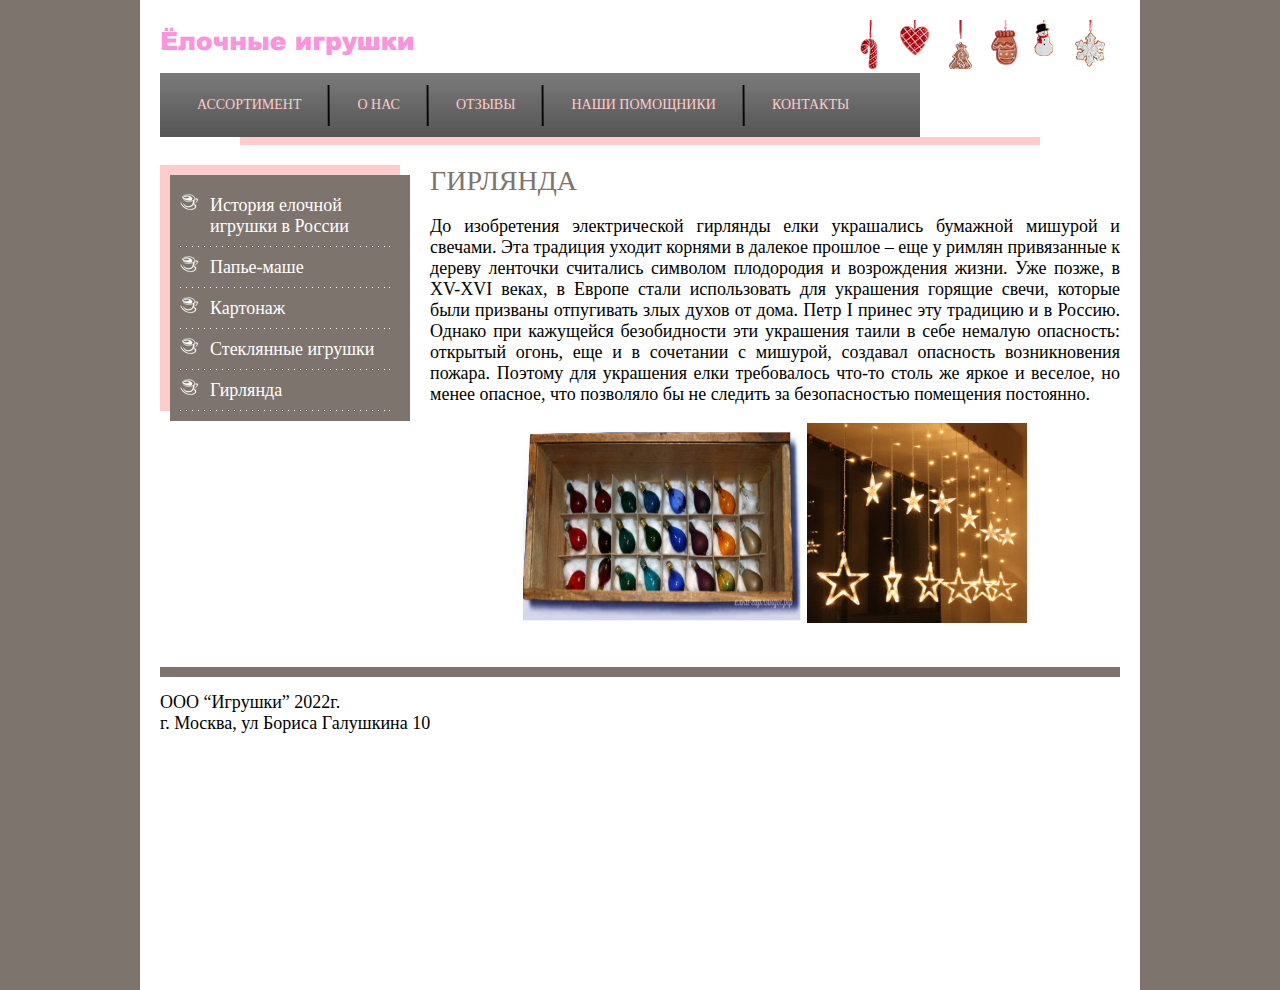
<file: site/girl.html>
<html>
<head>
 <meta http-equiv="Content-Type" content="text/html; charset=utf-8">
  <title>Игрушки”</title>
  <link rel="stylesheet" href="style.css" type="text/css" />
</head>
<body>
    <!-- Основной блок сайта -->
    <div id="basic">
     
        <!-- Шапка сайта -->
        <div id="head-site">
            <a href="#"><img src="images/logo.png" alt="Игрушки" title="Игрушки" /></a>
            <img src="images/telefon.png" alt="+7 (3537) 25-60-60" title="+7 (3537) 25-60-60" class="telefon" />
        </div>
         
        <!-- Верхнее меню сайта -->
        <div id="menu-top">
        <div class="bg-1">
            <ul>
           <li><a href="assortiment.html">Ассортимент</a></li>
            <li><a href="o-nas.html">О нас</a></li>
            <li><a href="otzivi.html">Отзывы</a></li>
            <li><a href="nashi-pomoshniki.html">Наши помощники</a></li>
            <li class="none-bg"><a href="kontakty.html">Контакты</a></li>
            </ul>
        </div>
        <div class="bg-2"></div>
        </div>
         
        <!-- Левое меню и Контент -->
        <div id="content">
         
            <!-- Контент - правый блок -->
            <div class="right">
                <h1>Гирлянда</h1>
				
              
                <p> <font size= "4">До изобретения электрической гирлянды елки украшались бумажной мишурой и свечами. Эта традиция уходит корнями в далекое прошлое – еще у римлян привязанные к дереву ленточки считались символом плодородия и возрождения жизни. Уже позже, в XV-XVI веках, в Европе стали использовать для украшения горящие свечи, которые были призваны отпугивать злых духов от дома. Петр I принес эту традицию и в Россию. Однако при кажущейся безобидности эти украшения таили в себе немалую опасность: открытый огонь, еще и в сочетании с мишурой, создавал опасность возникновения пожара. Поэтому для украшения елки требовалось что-то столь же яркое и веселое, но менее опасное, что позволяло бы  не следить за безопасностью помещения постоянно.</p>
				<p><center><img src="images/12.png" width="280" height="200" alt="Игрушка"> 
                
                <img src="images/14.png"  width="220" height="200" alt="Игрушка"></p>
               
 
                
            </div>
             
            <!-- Левое меню - левый блок блок -->
            <div class="left">
                <div id="left-menu">
                    <div class="block-nad-menu"></div>
                    <div class="block-menu">
                    <ul>
                    <li><a href="istorya.html">История елочной игрушки в России</a></li>
                    <li><a href="pape.html">Папье-маше</a></li>
                    <li><a href="karton.html">Картонаж</a></li>
                    <li><a href="steklo.html">Стеклянные игрушки</a></li>
					 <li><a href="girl.html">Гирлянда</a></li>
                    </ul>
                    </div>
                    <div class="block-pod-menu"></div>
                </div>
             
            </div>
         
        </div>
        <div class="myclr"></div>
         
        <!-- Подвал -->
        <div id="podval">
            <div class="1"></div>
            <div class="p1">ООО “Игрушки” 2022г.<br/>
            г. Москва, ул Бориса Галушкина 10</div>
            
           
             
        </div>
        <div class="myclr"></div>
         
    </div>
</body>
</html>
</file>
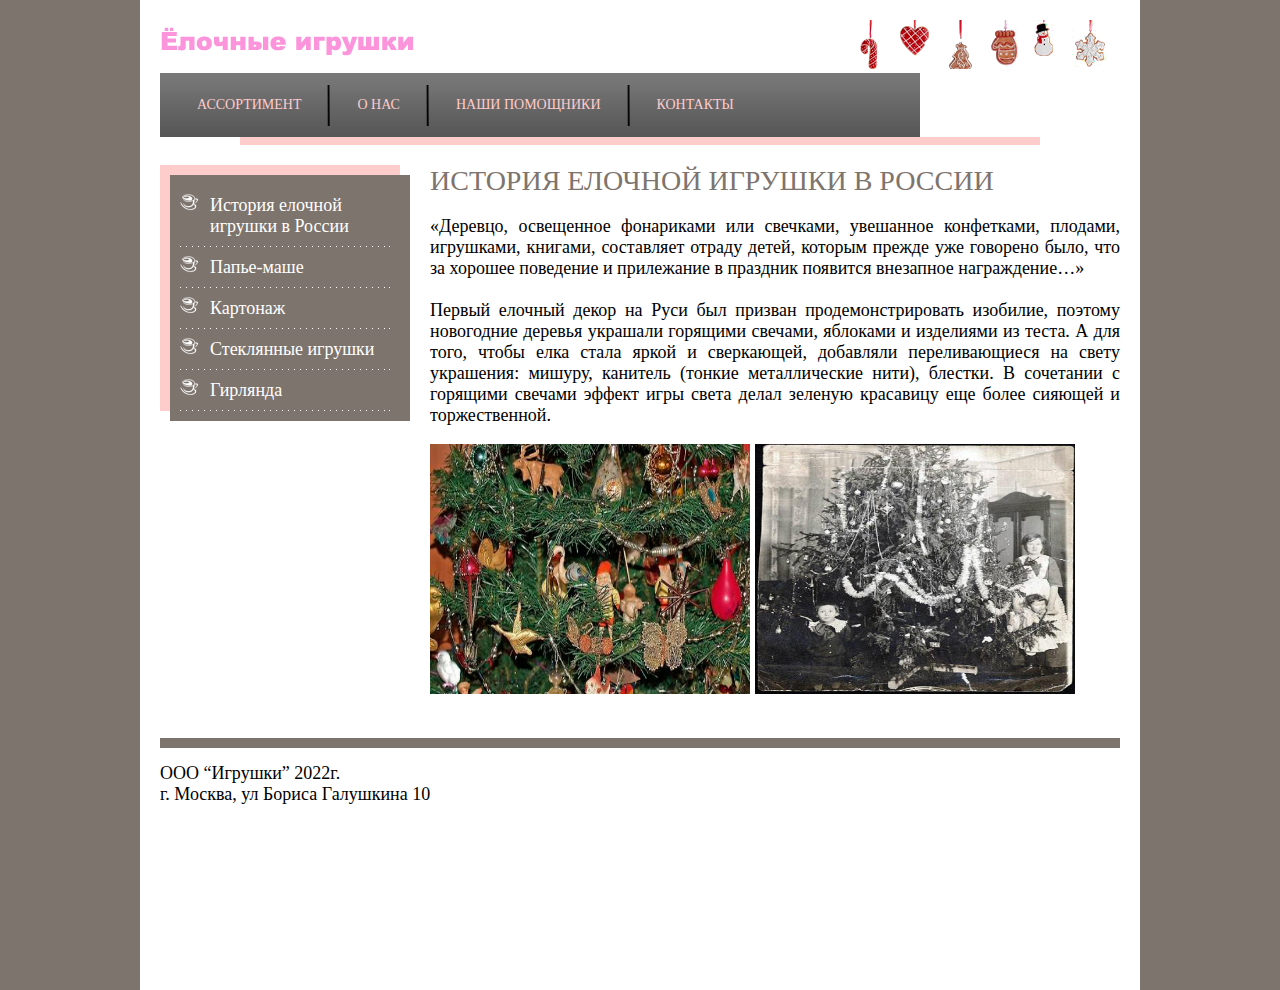
<file: site/istorya.html>
<html>
<head>
<meta http-equiv="Content-Type" content="text/html; charset=utf-8">
  <title>Игрушки”</title>
  <link rel="stylesheet" href="style.css" type="text/css" />
</head>
<body>
    <!-- Основной блок сайта -->
    <div id="basic">
     
        <!-- Шапка сайта -->
        <div id="head-site">
            <a href="#"><img src="images/logo.png" alt="Игрушки" title="Игрушки" /></a>
            <img src="images/telefon.png" alt="+7 (3537) 25-60-60" title="+7 (3537) 25-60-60" class="telefon" />
        </div>
         
        <!-- Верхнее меню сайта -->
        <div id="menu-top">
        <div class="bg-1">
            <ul>
           <li><a href="assortiment.html">Ассортимент</a></li>
            <li><a href="o-nas.html">О нас</a></li>
            <li><a href="nashi-pomoshniki.html">Наши помощники</a></li>
            <li class="none-bg"><a href="kontakty.html">Контакты</a></li>
            </ul>
        </div>
        <div class="bg-2"></div>
        </div>
         
        <!-- Левое меню и Контент -->
        <div id="content">
         
            <!-- Контент - правый блок -->
            <div class="right">
                <h1>История елочной игрушки в России</h1>
				
              
                <p> <font size= "4">«Деревцо, освещенное фонариками или свечками, увешанное конфетками, плодами, игрушками, книгами, составляет отраду детей, которым прежде уже говорено было, что за хорошее поведение и прилежание в праздник появится внезапное награждение…» <br><br>Первый елочный декор на Руси был призван продемонстрировать изобилие, поэтому новогодние деревья украшали горящими свечами, яблоками и изделиями из теста. А для того, чтобы елка стала яркой и сверкающей, добавляли переливающиеся на свету украшения: мишуру, канитель (тонкие металлические нити), блестки. В сочетании с горящими свечами эффект игры света делал зеленую красавицу еще более сияющей и торжественной.</p>
               <p><img src="images/1.png" width="320" height="250" alt="Игрушка"> <img src="images/6.png" width="320" height="250" alt="Игрушка"></p>
 
                
            </div>
             
            <!-- Левое меню - левый блок блок -->
            <div class="left">
                <div id="left-menu">
                    <div class="block-nad-menu"></div>
                    <div class="block-menu">
                    <ul>
                    <li><a href="istorya.html">История елочной игрушки в России</a></li>
                    <li><a href="pape.html">Папье-маше</a></li>
                    <li><a href="karton.html">Картонаж</a></li>
                    <li><a href="steklo.html">Стеклянные игрушки</a></li>
					 <li><a href="girl.html">Гирлянда</a></li>
                    </ul>
                    </div>
                    <div class="block-pod-menu"></div>
                </div>
             
            </div>
         
        </div>
        <div class="myclr"></div>
         
        <!-- Подвал -->
        <div id="podval">
            <div class="1"></div>
            <div class="p1">ООО “Игрушки” 2022г.<br/>
            г. Москва, ул Бориса Галушкина 10</div>
            
           
             
        </div>
        <div class="myclr"></div>
         
    </div>
</body>
</html>
</file>
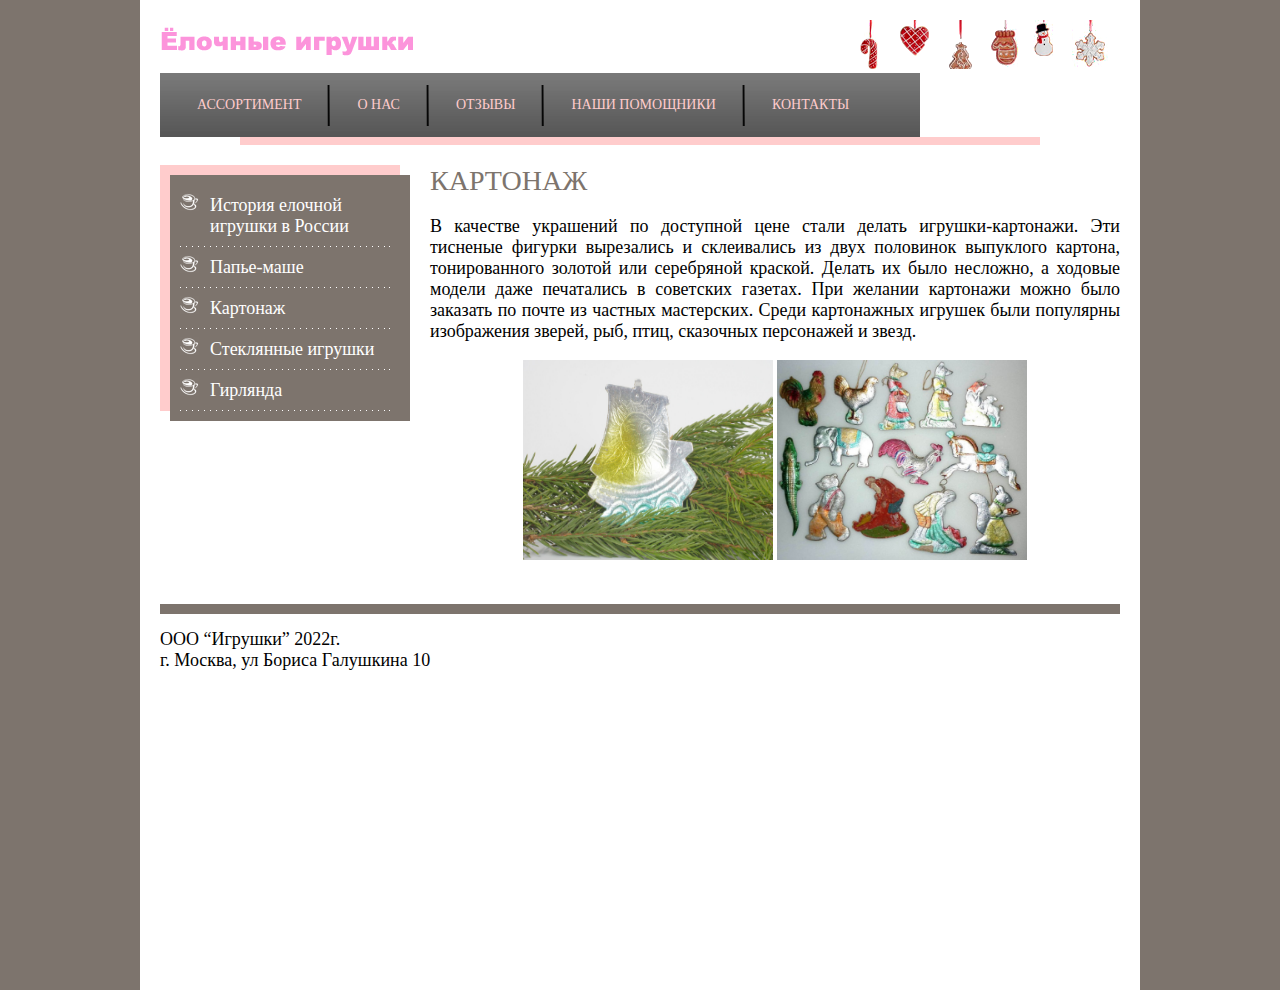
<file: site/karton.html>
<html>
<head>
<meta http-equiv="Content-Type" content="text/html; charset=utf-8">
  <title>Игрушки”</title>
  <link rel="stylesheet" href="style.css" type="text/css" />
</head>
<body>
    <!-- Основной блок сайта -->
    <div id="basic">
     
        <!-- Шапка сайта -->
        <div id="head-site">
            <a href="#"><img src="images/logo.png" alt="Игрушки" title="Игрушки" /></a>
            <img src="images/telefon.png" alt="+7 (3537) 25-60-60" title="Игр" class="telefon" />
        </div>
         
        <!-- Верхнее меню сайта -->
        <div id="menu-top">
        <div class="bg-1">
            <ul>
           <li><a href="assortiment.html">Ассортимент</a></li>
            <li><a href="o-nas.html">О нас</a></li>
            <li><a href="otzivi.html">Отзывы</a></li>
            <li><a href="nashi-pomoshniki.html">Наши помощники</a></li>
            <li class="none-bg"><a href="kontakty.html">Контакты</a></li>
            </ul>
        </div>
        <div class="bg-2"></div>
        </div>
         
        <!-- Левое меню и Контент -->
        <div id="content">
         
            <!-- Контент - правый блок -->
            <div class="right">
                <h1>Картонаж</h1>
				
              
                <p> <font size= "4">В качестве украшений по доступной цене стали делать игрушки-картонажи. Эти тисненые фигурки вырезались и склеивались из двух половинок выпуклого картона, тонированного золотой или серебряной краской. Делать их было несложно, а ходовые модели даже печатались в советских газетах. При желании картонажи можно было заказать по почте из частных мастерских. Среди картонажных игрушек были популярны изображения зверей, рыб, птиц, сказочных персонажей и звезд.</p>
				<p><center><img src="images/10.png" width="250" height="200" alt="Игрушка"> 
                <img src="images/11.png"  width="250" height="200" alt="Игрушка"> </p>
               
 
                
            </div>
             
            <!-- Левое меню - левый блок блок -->
            <div class="left">
                <div id="left-menu">
                    <div class="block-nad-menu"></div>
                    <div class="block-menu">
                    <ul>
                    <li><a href="istorya.html">История елочной игрушки в России</a></li>
                    <li><a href="pape.html">Папье-маше</a></li>
                    <li><a href="karton.html">Картонаж</a></li>
                    <li><a href="steklo.html">Стеклянные игрушки</a></li>
					 <li><a href="girl.html">Гирлянда</a></li>
                    </ul>
                    </div>
                    <div class="block-pod-menu"></div>
                </div>
             
            </div>
         
        </div>
        <div class="myclr"></div>
         
        <!-- Подвал -->
        <div id="podval">
            <div class="1"></div>
            <div class="p1">ООО “Игрушки” 2022г.<br/>
            г. Москва, ул Бориса Галушкина 10</div>
            
           
             
        </div>
        <div class="myclr"></div>
         
    </div>
</body>
</html>
</file>
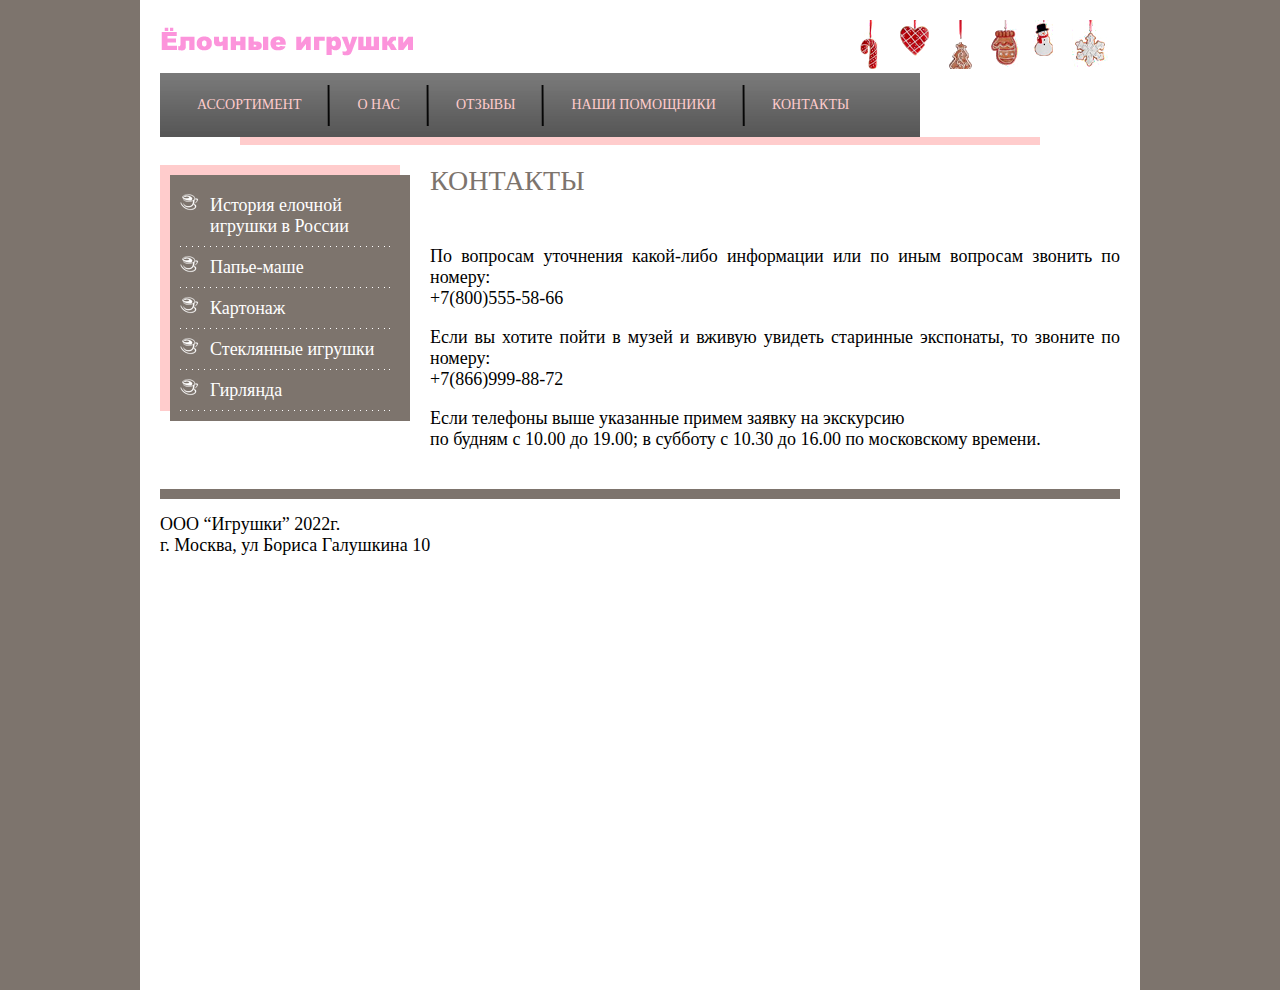
<file: site/kontakty.html>
<html>
<head>
<meta http-equiv="Content-Type" content="text/html; charset=utf-8">
  <title>Игрушки”</title>
  <link rel="stylesheet" href="style.css" type="text/css" />
</head>
<body>
    <!-- Основной блок сайта -->
    <div id="basic">
     
        <!-- Шапка сайта -->
        <div id="head-site">
            <a href="#"><img src="images/logo.png" alt="Игрушки" title="Игрушки" /></a>
            <img src="images/telefon.png" alt="+7 (3537) 25-60-60" title="+7 (3537) 25-60-60" class="telefon" />
        </div>
         
        <!-- Верхнее меню сайта -->
        <div id="menu-top">
        <div class="bg-1">
            <ul>
           <li><a href="assortiment.html">Ассортимент</a></li>
            <li><a href="o-nas.html">О нас</a></li>
            <li><a href="otzivi.html">Отзывы</a></li>
            <li><a href="nashi-pomoshniki.html">Наши помощники</a></li>
            <li class="none-bg"><a href="kontakty.html">Контакты</a></li>
            </ul>
        </div>
        <div class="bg-2"></div>
        </div>
         
        <!-- Левое меню и Контент -->
        <div id="content">
         
            <!-- Контент - правый блок -->
            <div class="right">
                <h1>Контакты</h1>
				<br>
                <p> <font size = "4"> По вопросам уточнения какой-либо информации или по иным вопросам звонить по номеру:<br> +7(800)555-58-66 </p>
				<p> Если вы хотите пойти в музей и вживую увидеть старинные экспонаты, то звоните по номеру: <br> +7(866)999-88-72 </p>
				<p> Если телефоны выше указанные примем заявку на экскурсию <br> по будням с 10.00 до 19.00; в субботу с 10.30 до 16.00 по московскому времени. </p>
               
 
                
            </div>
             
            <!-- Левое меню - левый блок блок -->
            <div class="left">
                <div id="left-menu">
                    <div class="block-nad-menu"></div>
                    <div class="block-menu">
                    <ul>
                    <li><a href="istorya.html">История елочной игрушки в России</a></li>
                    <li><a href="pape.html">Папье-маше</a></li>
                    <li><a href="karton.html">Картонаж</a></li>
                    <li><a href="steklo.html">Стеклянные игрушки</a></li>
					<li><a href="girl.html">Гирлянда</a></li>
                    </ul>
                    </div>
                    <div class="block-pod-menu"></div>
                </div>
             
            </div>
         
        </div>
        <div class="myclr"></div>
         
        <!-- Подвал -->
        <div id="podval">
            <div class="1"></div>
            <div class="p1">ООО “Игрушки” 2022г.<br/>
            г. Москва, ул Бориса Галушкина 10</div>
            
           
             
        </div>
        <div class="myclr"></div>
         
    </div>
</body>
</html>
</file>
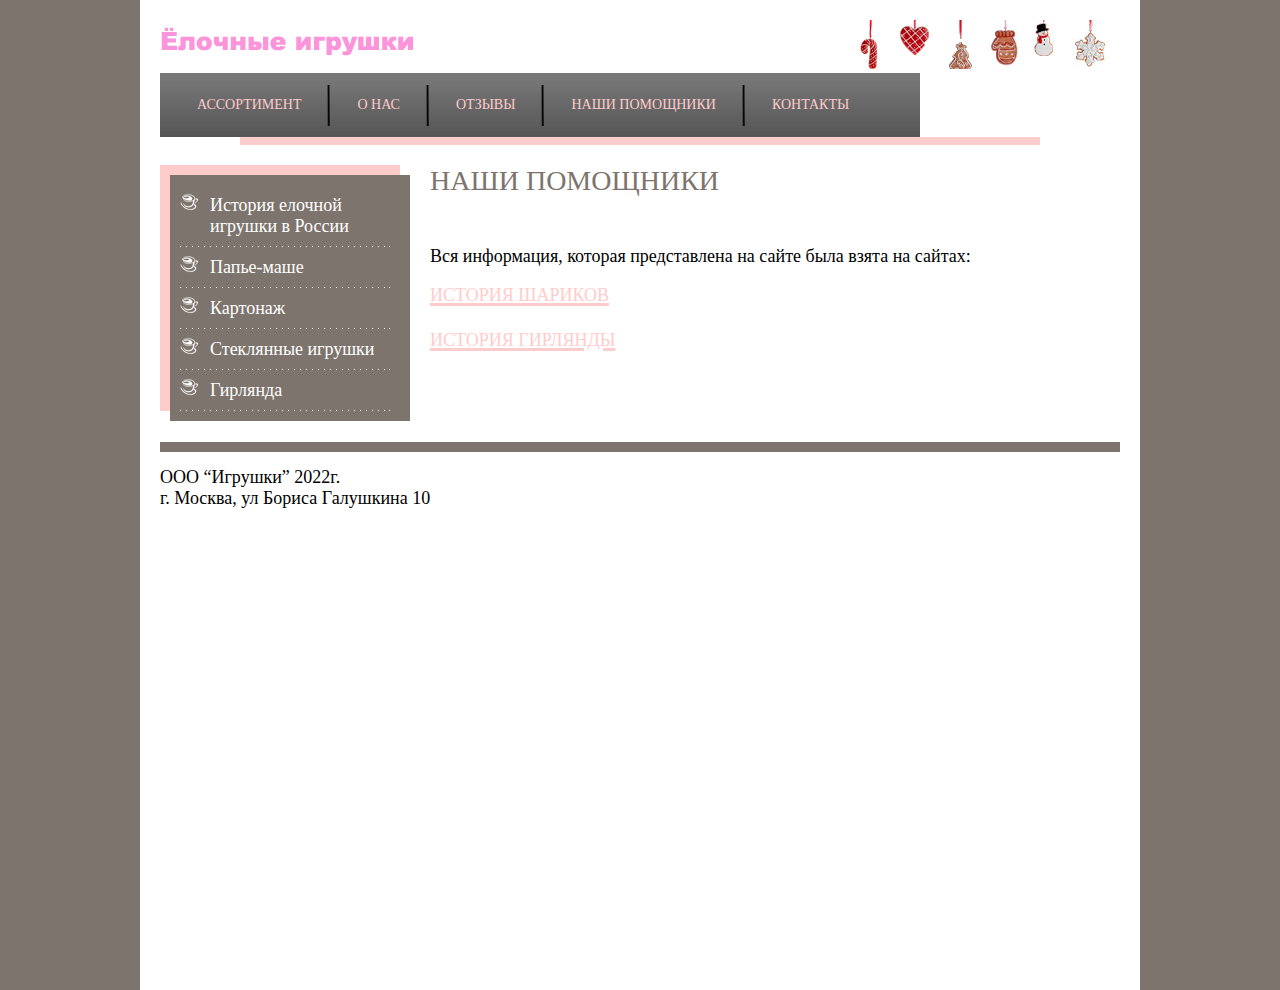
<file: site/nashi-pomoshniki.html>
<html>
<head>
  <meta http-equiv="Content-Type" content="text/html; charset=utf-8">
  <title>Игрушки”</title>
  <link rel="stylesheet" href="style.css" type="text/css" />
</head>
<body>
    <!-- Основной блок сайта -->
    <div id="basic">
     
        <!-- Шапка сайта -->
        <div id="head-site">
            <a href="#"><img src="images/logo.png" alt="Игрушки" title="Игрушки" /></a>
            <img src="images/telefon.png" alt="+7 (3537) 25-60-60" title="+7 (3537) 25-60-60" class="telefon" />
        </div>
         
        <!-- Верхнее меню сайта -->
        <div id="menu-top">
        <div class="bg-1">
            <ul>
           <li><a href="assortiment.html">Ассортимент</a></li>
            <li><a href="o-nas.html">О нас</a></li>
            <li><a href="otzivi.html">Отзывы</a></li>
            <li><a href="nashi-pomoshniki.html">Наши помощники</a></li>
            <li class="none-bg"><a href="kontakty.html">Контакты</a></li>
            </ul>
        </div>
        <div class="bg-2"></div>
        </div>
         
        <!-- Левое меню и Контент -->
        <div id="content">
         
            <!-- Контент - правый блок -->
            <div class="right">
                <h1>Наши помощники</h1>
				<br>
             <p><font size = "4">Вся информация, которая представлена на сайте была взята на сайтах:
			 </p> <p><a href="https://www.culture.ru/materials/75642/istoriya-elochnoi-igrushki-v-rossii"> <font size = "4"><h1>История шариков</h1></a></p>
		</p> <p><a href="https://xn----ftbdbpckhfu5a9k0b.xn--p1ai/ulichnye-girlyandy/istoriya-elochnoj-girlyandy/
               "> <font size = "4"><h1>История гирлянды</h1> </a></p>
 
                
            </div>
             
            <!-- Левое меню - левый блок блок -->
            <div class="left">
                <div id="left-menu">
                    <div class="block-nad-menu"></div>
                    <div class="block-menu">
                    <ul>
                    <li><a href="istorya.html">История елочной игрушки в России</a></li>
                    <li><a href="pape.html">Папье-маше</a></li>
                    <li><a href="karton.html">Картонаж</a></li>
                    <li><a href="steklo.html">Стеклянные игрушки</a></li>
					<li><a href="girl.html">Гирлянда</a></li>
                    </ul>
                    </div>
                    <div class="block-pod-menu"></div>
                </div>
             
            </div>
         
        </div>
        <div class="myclr"></div>
         
        <!-- Подвал -->
        <div id="podval">
            <div class="1"></div>
            <div class="p1">ООО “Игрушки” 2022г.<br/>
            г. Москва, ул Бориса Галушкина 10</div>
            
           
             
        </div>
        <div class="myclr"></div>
         
    </div>
</body>
</html>
</file>
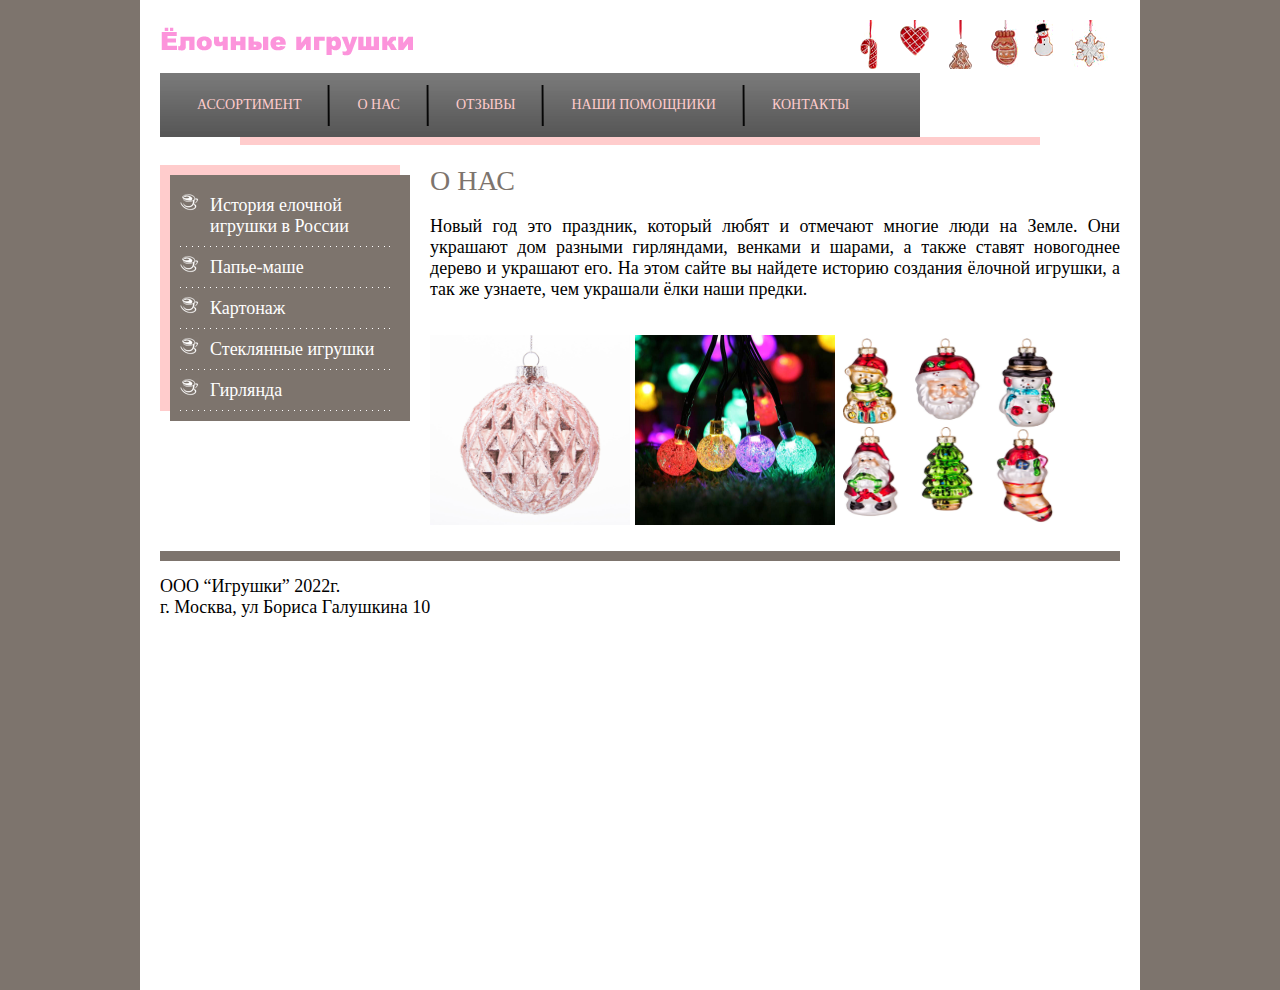
<file: site/o-nas.html>
<html>
<head>
  <meta http-equiv="Content-Type" content="text/html; charset=utf-8">
  <title>Игрушки”</title>
  <link rel="stylesheet" href="style.css" type="text/css" />
</head>
<body>
    <!-- Основной блок сайта -->
    <div id="basic">
     
        <!-- Шапка сайта -->
        <div id="head-site">
            <a href="#"><img src="images/logo.png" alt="Игрушки" title="Игрушки" /></a>
            <img src="images/telefon.png" alt="+7 (3537) 25-60-60" title="+7 (3537) 25-60-60" class="telefon" />
        </div>
         
        <!-- Верхнее меню сайта -->
        <div id="menu-top">
        <div class="bg-1">
            <ul>
         <li><a href="assortiment.html">Ассортимент</a></li>
            <li><a href="o-nas.html">О нас</a></li>
            <li><a href="otzivi.html">Отзывы</a></li>
            <li><a href="nashi-pomoshniki.html">Наши помощники</a></li>
            <li class="none-bg"><a href="kontakty.html">Контакты</a></li>
            </ul>
        </div>
        <div class="bg-2"></div>
        </div>
         
        <!-- Левое меню и Контент -->
        <div id="content">
         
            <!-- Контент - правый блок -->
            <div class="right">
                <h1>О нас</h1>
			
                <p> <font size ="4">Новый год это праздник, который любят и отмечают многие люди на Земле. Они украшают дом разными гирляндами, венками и шарами, а также ставят новогоднее дерево и украшают его. На этом сайте вы найдете историю создания ёлочной игрушки, а так же узнаете, чем украшали ёлки наши предки.  </p>
				<br>
                <img src="images/15.png" width="200" height="190" alt="Игрушка"> 
				<img src="images/img3.png"  width="200" height="190" alt="Игрушка">
                <img src="images/img2.png"  width="220" height="190" alt="Игрушка"> 
               
				
                
            </div>
             
            <!-- Левое меню - левый блок блок -->
            <div class="left">
                <div id="left-menu">
                    <div class="block-nad-menu"></div>
                    <div class="block-menu">
                    <ul>
                    <li><a href="istorya.html">История елочной игрушки в России</a></li>
                    <li><a href="pape.html">Папье-маше</a></li>
                    <li><a href="karton.html">Картонаж</a></li>
                    <li><a href="steklo.html">Стеклянные игрушки</a></li>
					<li><a href="girl.html">Гирлянда</a></li>
                    
                    </ul>
                    </div>
                    <div class="block-pod-menu"></div>
                </div>
             
            </div>
         
        </div>
        <div class="myclr"></div>
         
        <!-- Подвал -->
        <div id="podval">
            <div class="1"></div>
            <div class="p1">ООО “Игрушки” 2022г.<br/>
            г. Москва, ул Бориса Галушкина 10</div>
            
           
             
        </div>
        <div class="myclr"></div>
         
    </div>
</body>
</html>
</file>
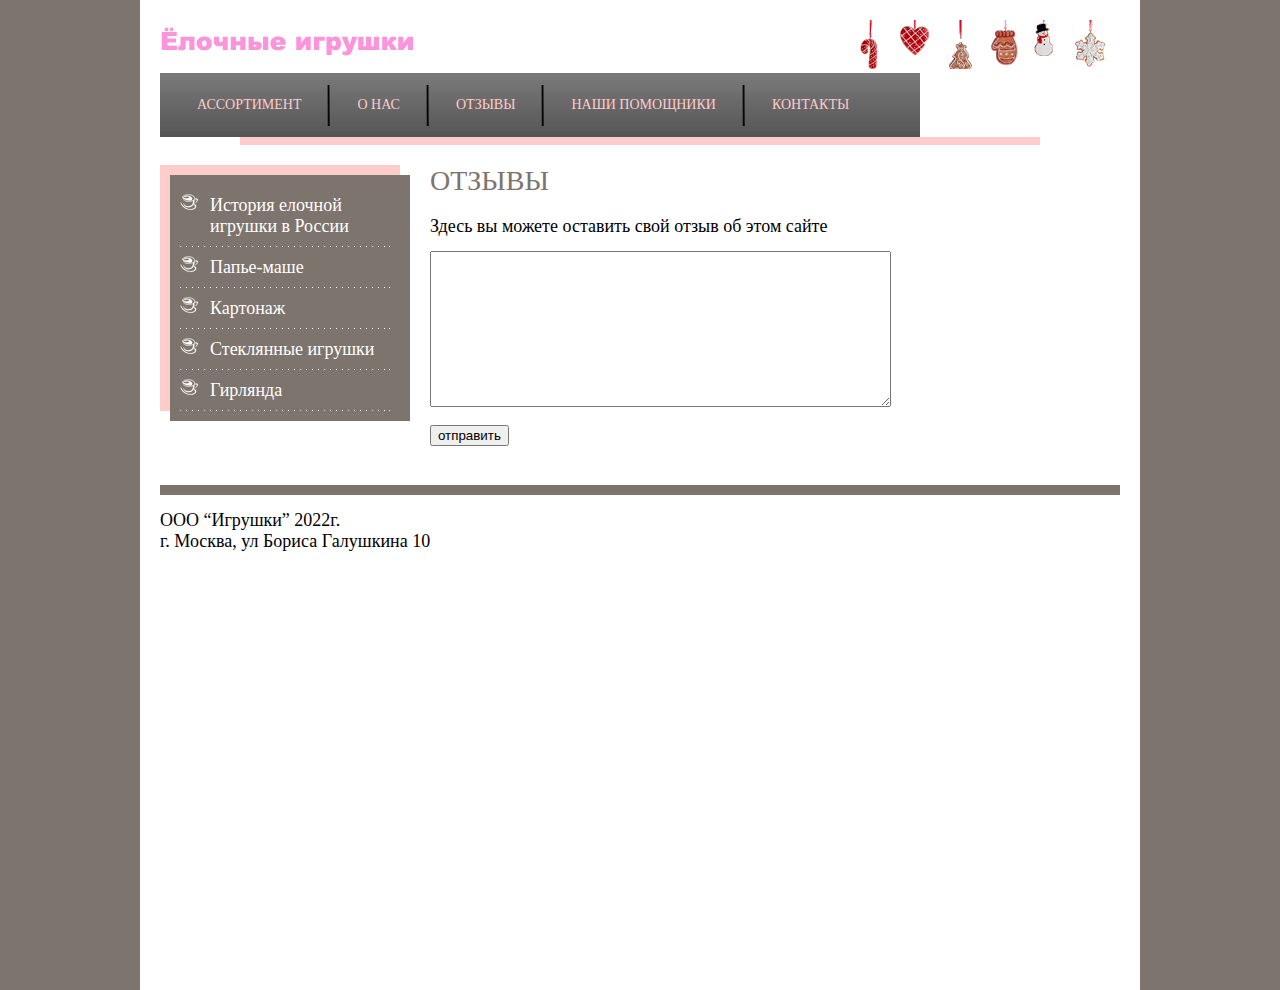
<file: site/otzivi.html>
<html>
<head>
<meta http-equiv="Content-Type" content="text/html; charset=utf-8">
 <title>Игрушки”</title>
  <link rel="stylesheet" href="style.css" type="text/css" />
</head>
<body>
    <!-- Основной блок сайта -->
    <div id="basic">
     
        <!-- Шапка сайта -->
        <div id="head-site">
            <a href="#"><img src="images/logo.png" alt="Игрушки" title="Игрушки" /></a>
            <img src="images/telefon.png" alt="+7 (3537) 25-60-60" title="+7 (3537) 25-60-60" class="telefon" />
        </div>
         
        <!-- Верхнее меню сайта -->
        <div id="menu-top">
        <div class="bg-1">
            <ul>
           <li><a href="assortiment.html">Ассортимент</a></li>
            <li><a href="o-nas.html">О нас</a></li>
            <li><a href="otzivi.html">Отзывы</a></li>
            <li><a href="nashi-pomoshniki.html">Наши помощники</a></li>
            <li class="none-bg"><a href="kontakty.html">Контакты</a></li>
            </ul>
        </div>
        <div class="bg-2"></div>
        </div>
         
        <!-- Левое меню и Контент -->
        <div id="content">
         
            <!-- Контент - правый блок -->
            <div class="right">
                <h1>Отзывы</h1>
				<p><font size="4">Здесь вы можете оставить свой отзыв об этом сайте</p>
               
			   <textarea name="comment" rows="10" cols="55"></textarea> 
			   <p><input type="submit" value="отправить"></p>
			   
 
                
            </div>
             
            <!-- Левое меню - левый блок блок -->
            <div class="left">
                <div id="left-menu">
                    <div class="block-nad-menu"></div>
                    <div class="block-menu">
                    <ul>
                    <li><a href="istorya.html">История елочной игрушки в России</a></li>
                    <li><a href="pape.html">Папье-маше</a></li>
                    <li><a href="karton.html">Картонаж</a></li>
                    <li><a href="steklo.html">Стеклянные игрушки</a></li>
					<li><a href="girl.html">Гирлянда</a></li>
                    </ul>
                    </div>
                    <div class="block-pod-menu"></div>
                </div>
             
            </div>
         
        </div>
        <div class="myclr"></div>
         
        <!-- Подвал -->
        <div id="podval">
            <div class="1"></div>
            <div class="p1">ООО “Игрушки” 2022г.<br/>
            г. Москва, ул Бориса Галушкина 10</div>
            
           
             
        </div>
        <div class="myclr"></div>
         
    </div>
</body>
</html>
</file>
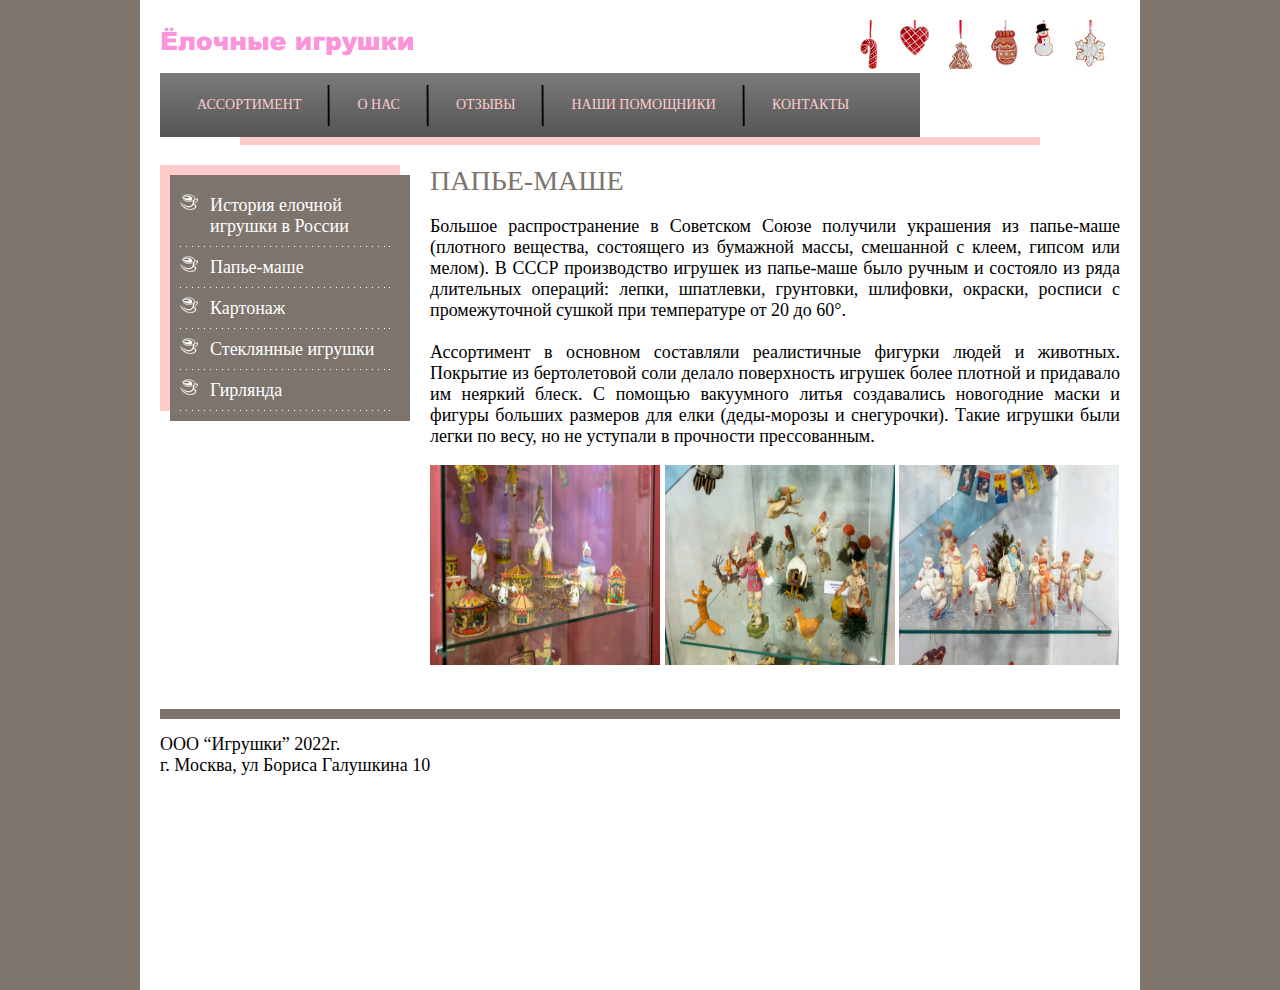
<file: site/pape.html>
<html>
<head>
<meta http-equiv="Content-Type" content="text/html; charset=utf-8">
  <title>Игрушки”</title>
  <link rel="stylesheet" href="style.css" type="text/css" />
</head>
<body>
    <!-- Основной блок сайта -->
    <div id="basic">
     
        <!-- Шапка сайта -->
        <div id="head-site">
            <a href="#"><img src="images/logo.png" alt="Игрушки" title="Игрушки" /></a>
            <img src="images/telefon.png" alt="" title="Игр" class="telefon" />
        </div>
         
        <!-- Верхнее меню сайта -->
        <div id="menu-top">
        <div class="bg-1">
            <ul>
           <li><a href="assortiment.html">Ассортимент</a></li>
            <li><a href="o-nas.html">О нас</a></li>
            <li><a href="otzivi.html">Отзывы</a></li>
            <li><a href="nashi-pomoshniki.html">Наши помощники</a></li>
            <li class="none-bg"><a href="kontakty.html">Контакты</a></li>
            </ul>
        </div>
        <div class="bg-2"></div>
        </div>
         
        <!-- Левое меню и Контент -->
        <div id="content">
         
            <!-- Контент - правый блок -->
            <div class="right">
                <h1>Папье-маше</h1>
				
              
                <p> <font size= "4">Большое распространение в Советском Союзе получили украшения из папье-маше (плотного вещества, состоящего из бумажной массы, смешанной с клеем, гипсом или мелом). В СССР производство игрушек из папье-маше было ручным и состояло из ряда длительных операций: лепки, шпатлевки, грунтовки, шлифовки, окраски, росписи с промежуточной сушкой при температуре от 20 до 60°.<br><br> Ассортимент в основном составляли реалистичные фигурки людей и животных. Покрытие из бертолетовой соли делало поверхность игрушек более плотной и придавало им неяркий блеск. С помощью вакуумного литья создавались новогодние маски и фигуры больших размеров для елки (деды-морозы и снегурочки). Такие игрушки были легки по весу, но не уступали в прочности прессованным.</p>
				<p><img src="images/7.png" width="230" height="200" alt="Игрушка"> 
                <img src="images/8.png"  width="230" height="200" alt="Игрушка"> 
                <img src="images/9.png"  width="220" height="200" alt="Игрушка"></p>
               
 
                
            </div>
             
            <!-- Левое меню - левый блок блок -->
            <div class="left">
                <div id="left-menu">
                    <div class="block-nad-menu"></div>
                    <div class="block-menu">
                    <ul>
                    <li><a href="istorya.html">История елочной игрушки в России</a></li>
                    <li><a href="pape.html">Папье-маше</a></li>
                    <li><a href="karton.html">Картонаж</a></li>
                    <li><a href="steklo.html">Стеклянные игрушки</a></li>
					 <li><a href="girl.html">Гирлянда</a></li>
                    </ul>
                    </div>
                    <div class="block-pod-menu"></div>
                </div>
             
            </div>
         
        </div>
        <div class="myclr"></div>
         
        <!-- Подвал -->
        <div id="podval">
            <div class="1"></div>
            <div class="p1">ООО “Игрушки” 2022г.<br/>
            г. Москва, ул Бориса Галушкина 10</div>
            
           
             
        </div>
        <div class="myclr"></div>
         
    </div>
</body>
</html>
</file>
<file: site/style.css>
/*������ �����*/
body {padding:0px; margin:0; background:#7d746d; font-size:14px; font-family:Times, Times New Roman;}
#basic {width:960px; min-height:950px; margin:0 auto; padding:20px 20px 20px 20px; background:#fff;}
img {border:0;}
a {color:#FFCCCC;}
a:hover {text-decoration:none;}

/*����� �����*/
li.none-bg {background:none!important;}
.telefon {float:right;}

/*������� ���� �����*/ 
#top-menu {width:750px; height:74px; }
.bg-1 {width:750px; height:64px; background:#7d746d url(images/m1.png) repeat-x; padding:0 0 0 10px;}
.bg-2 {width:800px; height:8px; background:#FFCCCC; margin:0 auto;}
.bg-1 ul {margin:0; padding:0; list-style:none;}
.bg-1 ul li {float:left; background:url(images/m2.png) no-repeat right center; padding:0 2px 0 0;}
.bg-1 ul li a {display:block; height:40px; padding:24px 27px 0 27px; color:#FFCCCC; text-decoration:none; text-transform:uppercase;}
.bg-1 ul li a:hover {color:#FFFFFF; background:#FFCCCC;}

/*����� ���� � �������*/
#content {width:960px; padding:20px 0 0 0; }
.right { float:right; width:690px; padding:0 0 0 20px; text-align:justify;}
.right h1 {text-transform:uppercase; color:#7d746d; font-weight:normal; margin-top:0;}
.left {width:250px; float:left;}
.block-nad-menu {width:240px; height:10px; background:#FFCCCC;}
.block-pod-menu {width:240px; margin:0 0 0 10px; height:10px; background:#7d746d;}
.block-menu {width:240px; border-left:10px solid #FFCCCC; background:#7d746d}
.left ul {margin:0; padding:10px 0 0 0; list-style:none;}
.left ul li {background:url(images/m3.png) no-repeat bottom left;}
.left ul li a {display:block; width:195px; color:#fff; text-decoration:none; padding:10px 5px 10px 40px; background: url(images/marker.png) no-repeat 10px 8px;}
.left ul li a:hover {background:#FFCCCC url(images/marker.png) no-repeat 10px 8px;}
li.none-bg {background:none!important;}

/*������*/
.myclr {clear:both; float:none; width:100%; height:1px;}
#podval {border-top:10px solid #7d746d; margin-top:20px;}
.1 {width:940px; height:5px; margin:0 auto; background:#FFCCCC;}
.p1 {float:left; width:300px; padding:15px 0 0 0;}
</file>
